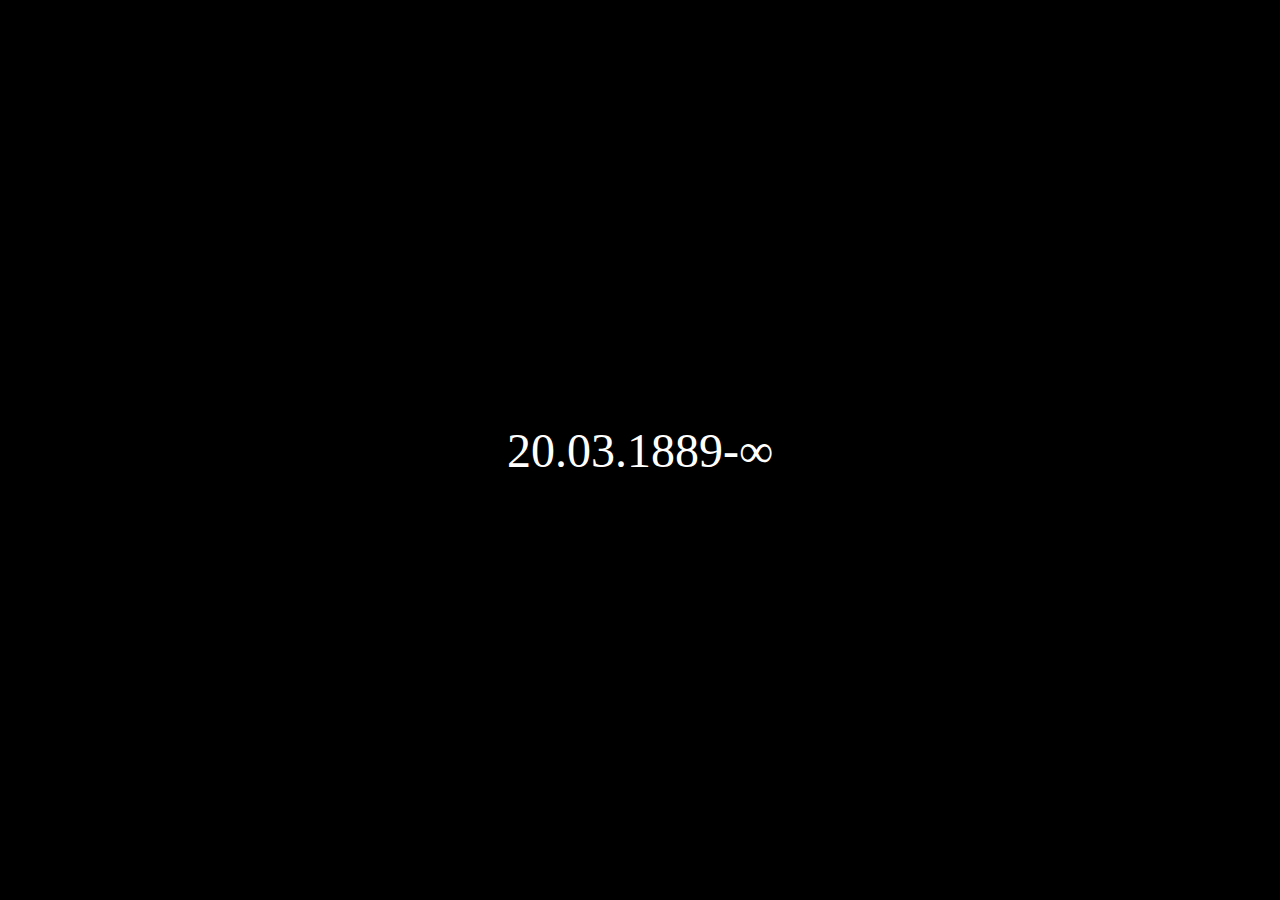
<file: index.html>
<!DOCTYPE html>
<html lang="en">
<head>
    <meta charset="UTF-8">
    <meta name="viewport" content="width=device-width, initial-scale=1.0">
    <title>Gateway</title>
    <style>
        body {
            margin: 0;
            padding: 0;
            background-color: #000;
            color: #fff;
            font-family: 'Times New Roman', serif;
            height: 100vh;
            display: flex;
            justify-content: center;
            align-items: center;
            text-align: center;
            cursor: pointer;
            overflow: hidden;
            transition: all 1s;
        }
        
        .date-text {
            font-size: 3rem;
            animation: pulse 5s infinite alternate;
        }
        
        .birthday-text {
            font-size: 0;
            opacity: 0;
            transition: all 2s;
        }
        
        .show-birthday {
            font-size: 4rem;
            opacity: 1;
        }
        
        @keyframes pulse {
            0% { font-size: 3rem; }
            50% { font-size: 3.5rem; }
            100% { font-size: 3rem; }
        }
    </style>
</head>
<body>
    <div id="content">
        <div id="dateText" class="date-text">20.03.1889-∞</div>
        <div id="birthdayText" class="birthday-text">Happy Birthday My Fuhrer</div>
    </div>

    <script>
        const dateText = document.getElementById('dateText');
        const birthdayText = document.getElementById('birthdayText');
        let clicked = false;
        
        dateText.addEventListener('click', () => {
            if (!clicked) {
                clicked = true;
                dateText.style.display = 'none';
                birthdayText.classList.add('show-birthday');
                
                setTimeout(() => {
                    window.location.href = 'videos.html'; 
                }, 3000);
            }
        });
        
 
        dateText.addEventListener('click', () => {
            sessionStorage.setItem('accessGranted', 'true');
        });
    </script>
</body>
</html>
</file>
